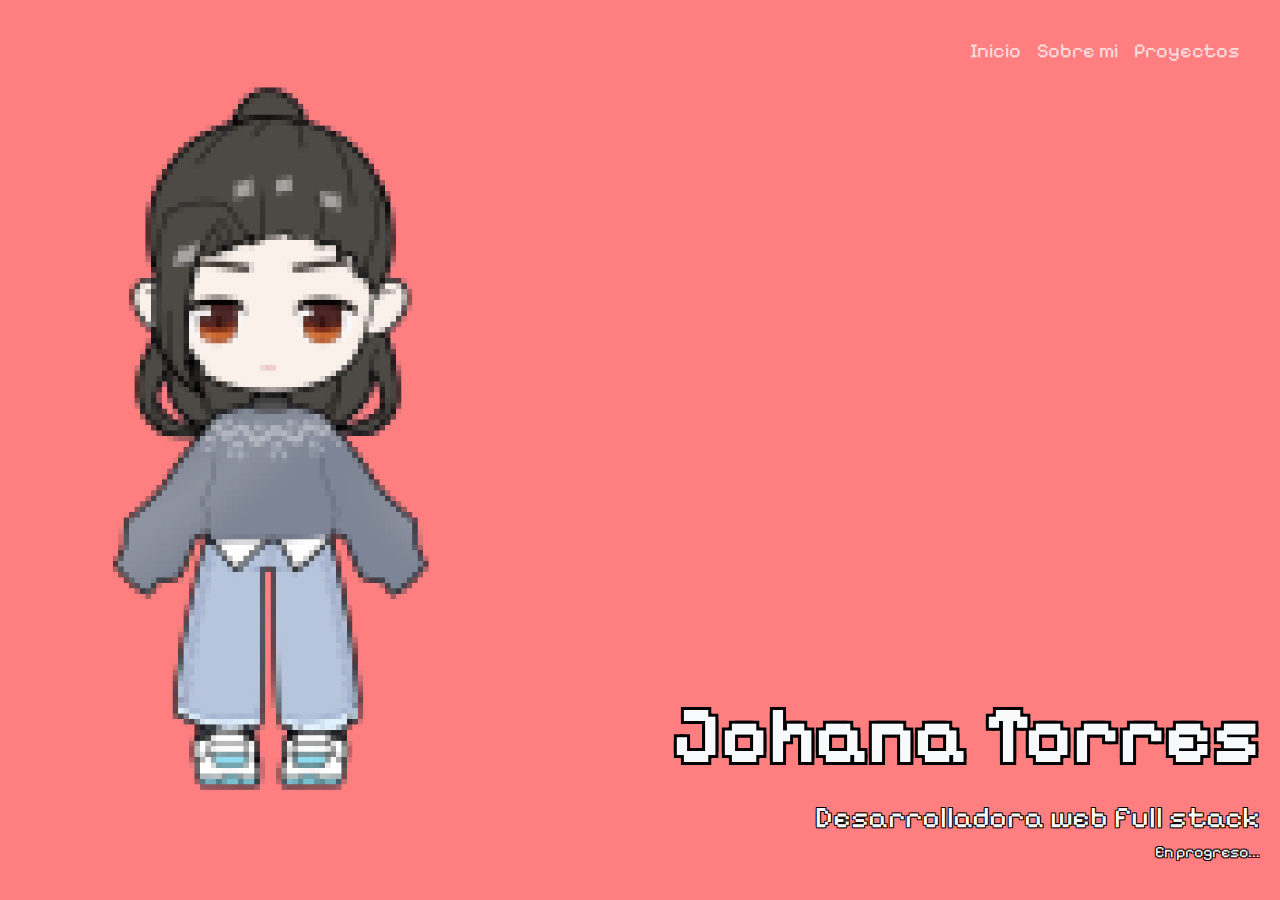
<file: index.html>
<!DOCTYPE html>
<html>
    <head>
        <meta charset="utf-8">
        <meta http-equiv="X-UA-Compatible" content="IE=edge">
        <title>JATeR</title>
        <meta name="description" content="">
        <meta name="viewport" content="width=device-width, initial-scale=1">
        <link rel="icon" href="assets/img/favicon_portafolio.png" type="image/png">
        <link href="https://cdn.jsdelivr.net/npm/bootstrap@5.3.3/dist/css/bootstrap.min.css" rel="stylesheet">
        <script src="https://cdn.jsdelivr.net/npm/bootstrap@5.3.3/dist/js/bootstrap.bundle.min.js"></script>  
        <link rel="stylesheet" href="assets/css/style.css">
      
    </head>
    <body>
        <nav class="navbar navbar-expand-lg">
            <div class="container-fluid">
             <button class="navbar-toggler" type="button" data-bs-toggle="collapse" data-bs-target="#navbarNav" aria-controls="navbarNav" aria-expanded="false" aria-label="Toggle navigation">
             <span class="navbar-toggler-icon"></span>
             </button>
                <div class="collapse navbar-collapse" id="navbarNav">
                    <ul class="navbar-nav ms-auto">
                         <li class="nav-item">
                            <a href="index.html" class="nav-link active text-light opacity-75" aria-current="page" href="#index">Inicio</a>
                        </li>
                        <li class="nav-item">
                            <a href="aboutMe.html" class="nav-link text-light opacity-75" href="#aboutMe">Sobre mi</a>
                        </li>
                        <li class="nav-item">
                            <a href="proyects.html" class="nav-link text-light opacity-75" href="#proyects">Proyectos</a>
                        </li>
                    </ul>
                </div>
            </div> 
        </nav>
        <div class="container-fluid>">
            <div class="row">
                <div class="col-12 col-md-5 align-center">
                    <img id="img_index" src="assets/img/pixelart jater index.png" alt="Dibujo estilo pixel art de Johana" class="d-block mx-auto">
                </div>
                <div class="col-12 col-md-7 text-end text-light">
                    <div class="title"> 
                    <p class="name fw-bold mb-0">Johana Torres</p>
                    <p class="studing mb-0">Desarrolladora web full stack</p> 
                    <p class="inProgress">En progreso...</p>
                    </div>       
                </div>
            </div>
        </div>
        <script src="" async defer></script>
    </body>
</html>
</file>
<file: assets/css/style.css>
@import url('https://fonts.googleapis.com/css2?family=Pixelify+Sans:wght@400;700&display=swap');

body{
    height: 100dvh;
    margin: 0 auto;
    padding: 20px;
    overflow-x: hidden; /* para evitar scroll horizontal si hay desbordes */
    background-color: #ff7f81;
    font-family: Pixelify Sans, sans-serif;
}
/* Tamaño texto nav*/
.nav-link{
    font-size: 20px;
}

/* Formato imagen index*/
#img_index {
    height: 80vh;
    height: 80dvh;
}
/* Estilos para index*/
.title{
    position: absolute;      /* Lo posicionamos respecto a .right-column */
    bottom: 20px;               /* Pegado abajo */
    right: 20px;                /* Pegado a la derecha */
}
p.name {
    font-size: 80px;
    text-shadow: -3px -3px black, 3px -3px black, -3px 3px black, 3px 3px black;
    
}
p.studing {
    font-size: 30px;
    text-shadow: -1px -1px black, 1px -1px black, -1px 1px black, 1px 1px black;
}
p.inProgress {
    text-shadow: -1px -1px black, 1px -1px black, -1px 1px black, 1px 1px black;
}
/* Estilos para aboutMe */
/* Contenedor principal de la escena pixel */
.escena-pixel {
  display: flex;
  flex-direction: column;
  align-items: center;
  justify-content: flex-start;
  overflow: hidden;
}

/* Imagen o SVG del escritorio */
.escena-pixel .svg-container {
  width: auto;
  height: 60vh;
  aspect-ratio: 1184 / 750;
  max-width: 100%;
  display: block;
  overflow: hidden;
}

.escena-pixel svg {
  width: 100%;
  height: 100%;
}

.escena-pixel .ventana {
  transition: fill 2s ease;
}

/* Caja de texto tipo novela visual */
.dialog-box {
  width: 90%;
  max-width: 1092px;
  background: rgba(0, 0, 0, 0.75);
  color: #fff;
  border: 3px solid #ffffff99;
  border-radius: 8px;
  padding: 1.5rem;
  font-family: 'Pixelify Sans', sans-serif;
  font-size: 1rem; /* tamaño estándar */
  line-height: 1.8;
  letter-spacing: 0.5px;
  margin-top: 1rem;
  overflow-y: auto;
  display: flex;
  flex-direction: column;
  justify-content: space-between;
  box-shadow: 0 0 10px #00000044;

  /* 👇 control de altura responsivo */
  height: 25vh;
}

/* Texto interno */
.dialog-text {
  text-align: left;
  white-space: pre-wrap;
  flex-grow: 1;
  font-size: 20px;
}

/* Botón y controles */
.dialog-controls {
  text-align: right;
  margin-top: 0.5rem;
}

.dialog-controls button {
  background: #ffb347;
  border: none;
  padding: 0.5rem 1rem;
  border-radius: 6px;
  font-family: 'Pixelify Sans', sans-serif;
  font-size: 0.7rem;
  cursor: pointer;
  transition: background 0.2s ease;
}

.dialog-controls button:hover {
  background: #ffd580;
}


/* Estilos para projects */
#listaProyectos {
  max-height: 400px; /* altura fija o máxima */
  overflow-y: auto;  /* agrega barra scroll vertical si es necesario */
  padding-right: 10px; /* para evitar que el scroll tape el contenido */
}
.Proyecto {
  background-color: #e9ecef; /* o cualquier color que quieras */
  border-radius: 8px;
  padding: 15px;
  margin-bottom: 15px; /* espacio vertical */
}

/* Input y botón borrar contenedor */
#projects {
  position: relative;
}

/* Input ocupa el 100% menos el botón borrar */
#busqueda {
  width: 100%;
  padding-right: 2.5rem; /* espacio para el botón borrar */
  box-sizing: border-box;
}

/* Botón borrar posicion absoluto a la derecha dentro del contenedor */
#borrar {
  position: absolute;
  right: 10px;
  top: 50%;
  transform: translateY(-50%);
  cursor: pointer;
  font-size: 1.2rem;         /* puedes ajustar esto */
  background: transparent;
  border: none;
  color: #000;
  display: none;             /* se muestra desde JS si hay texto */
  z-index: 10;
}

/* Para que todo sea responsivo */
@media (max-width: 768px) {
  #busqueda {
    font-size: 1rem;
  }
  #borrar {
    font-size: 1.2rem;
  }
}

/* Estilos para diseño resposivo */
@media (max-width: 767.98px) {
    img {
    height: 65vh;
    height: 65dvh;
    }
    .title{
    position: relative;      /* Lo posicionamos respecto a .right-column */
    bottom: 20px;               /* Pegado abajo */
    right: 20px;                /* Pegado a la derecha */
    };
}

@media (min-width: 768px) and (max-width: 991.98px) {
    .title{
    position: absolute;      /* Lo posicionamos respecto a .right-column */
    bottom: 20px;               /* Pegado abajo */
    right: 20px;                /* Pegado a la derecha */
    };
}

/* Estilos imagen proyectos */
/* Contenedor para la imagen y overlay */
.contenedor-imagen {
  position: relative;
  width: 100%;
  max-width: 700px; /* O lo que necesites para limitar */
  margin: 0 auto;
  padding: 0;
}

/* Imagen escalable */
#imagenEscalera {
  width: 100%;
  height: auto;
  display: block;
  max-height: 80vh; /* Limita altura pero mantiene proporción */
}

/* SVG Overlay */
#overlayMapa {
  position: absolute;
  top: 0; left: 0;
  width: 100%;
  height: 100%;
  pointer-events: none;
  z-index: 2;
}

/* Quitamos el height global a todas las imágenes */
#imagenEscalera {
  max-width: 100%;
  height: auto;
  display: block;
}

/* Quitamos cualquier flex-direction manual que pueda chocar con Bootstrap */
@media (max-width: 768px) {
  /* No hacer nada aquí, deja que bootstrap maneje */
}
</file>
